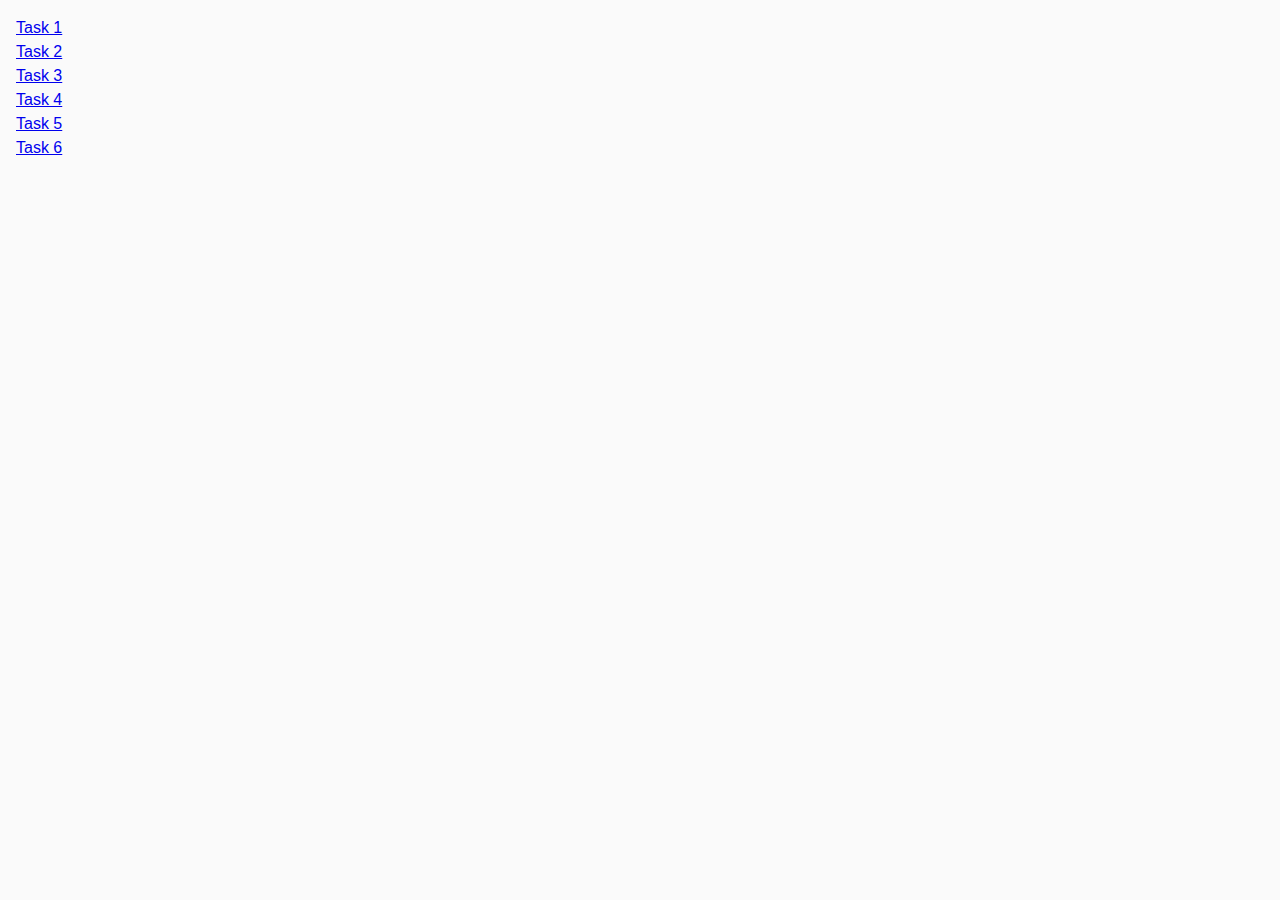
<file: index.html>
<!DOCTYPE html>
<html lang="en">
  <head>
    <meta charset="UTF-8" />
    <meta http-equiv="X-UA-Compatible" content="IE=edge" />
    <meta name="viewport" content="width=device-width, initial-scale=1.0" />
    <title>Homework 7</title>
    <link rel="stylesheet" href="./css/common.css" />
  </head>
  <body>
    <ul>
      <li><a href="./task-1.html">Task 1</a></li>
      <li><a href="./task-2.html">Task 2</a></li>
      <li><a href="./task-3.html">Task 3</a></li>
      <li><a href="./task-4.html">Task 4</a></li>
      <li><a href="./task-5.html">Task 5</a></li>
      <li><a href="./task-6.html">Task 6</a></li>
    </ul>
  </body>
</html>
</file>
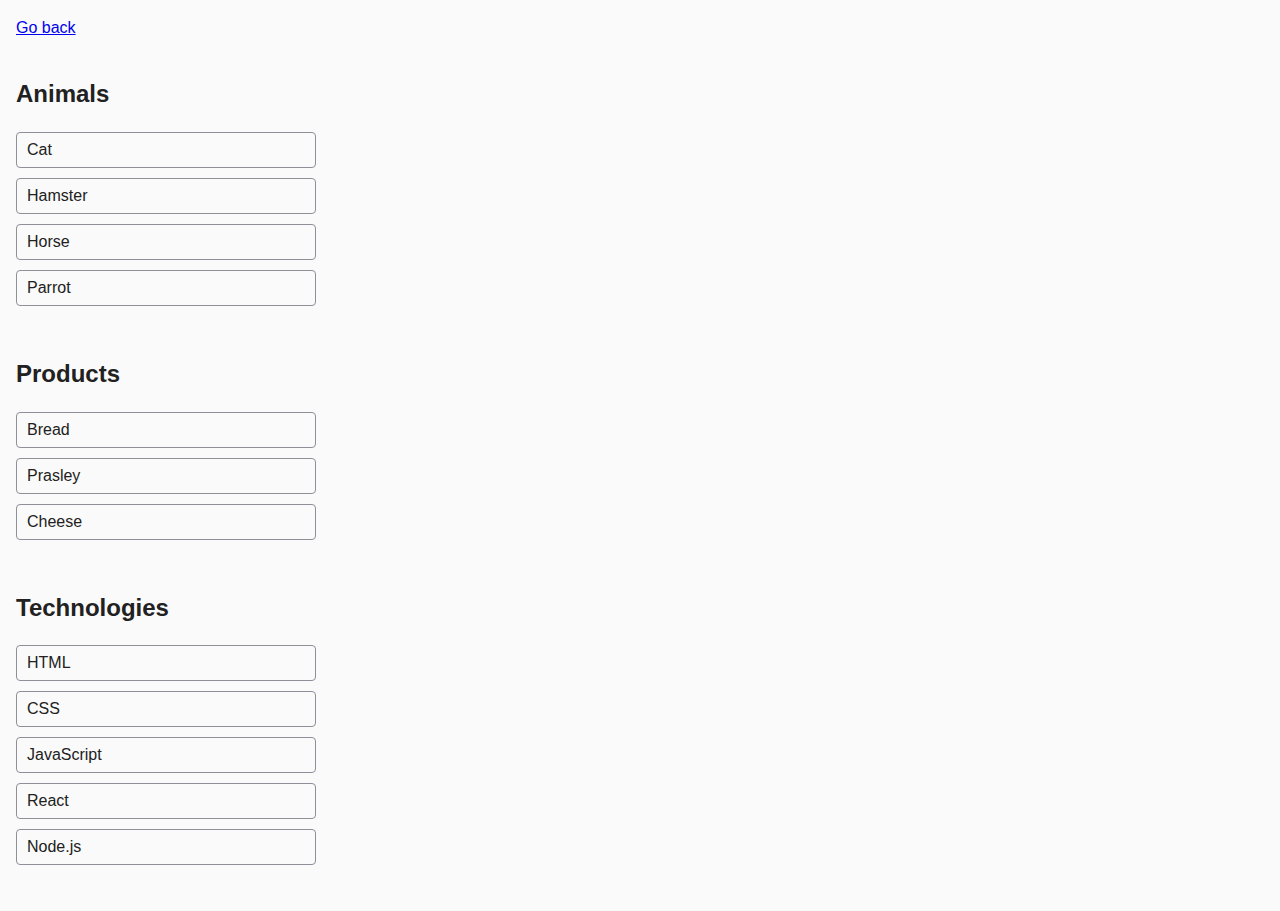
<file: task-1.html>
<!DOCTYPE html>
<html lang="en">
  <head>
    <meta charset="UTF-8" />
    <meta http-equiv="X-UA-Compatible" content="IE=edge" />
    <meta name="viewport" content="width=device-width, initial-scale=1.0" />
    <title>Task 1</title>
    <link rel="stylesheet" href="./css/common.css" />
  </head>
  <body>
    <p><a href="./index.html">Go back</a></p>

    <ul id="categories">
      <li class="item">
        <h2>Animals</h2>

        <ul class="list">
          <li class="list-item">Cat</li>
          <li class="list-item">Hamster</li>
          <li class="list-item">Horse</li>
          <li class="list-item">Parrot</li>
        </ul>
      </li>
      <li class="item">
        <h2>Products</h2>

        <ul class="list">
          <li class="list-item">Bread</li>
          <li class="list-item">Prasley</li>
          <li class="list-item">Cheese</li>
        </ul>
      </li>
      <li class="item">
        <h2>Technologies</h2>

        <ul class="list">
          <li class="list-item">HTML</li>
          <li class="list-item">CSS</li>
          <li class="list-item">JavaScript</li>
          <li class="list-item">React</li>
          <li class="list-item">Node.js</li>
        </ul>
      </li>
    </ul>

    <script src="./js/task-1.js" type="module"></script>
  </body>
</html>
</file>
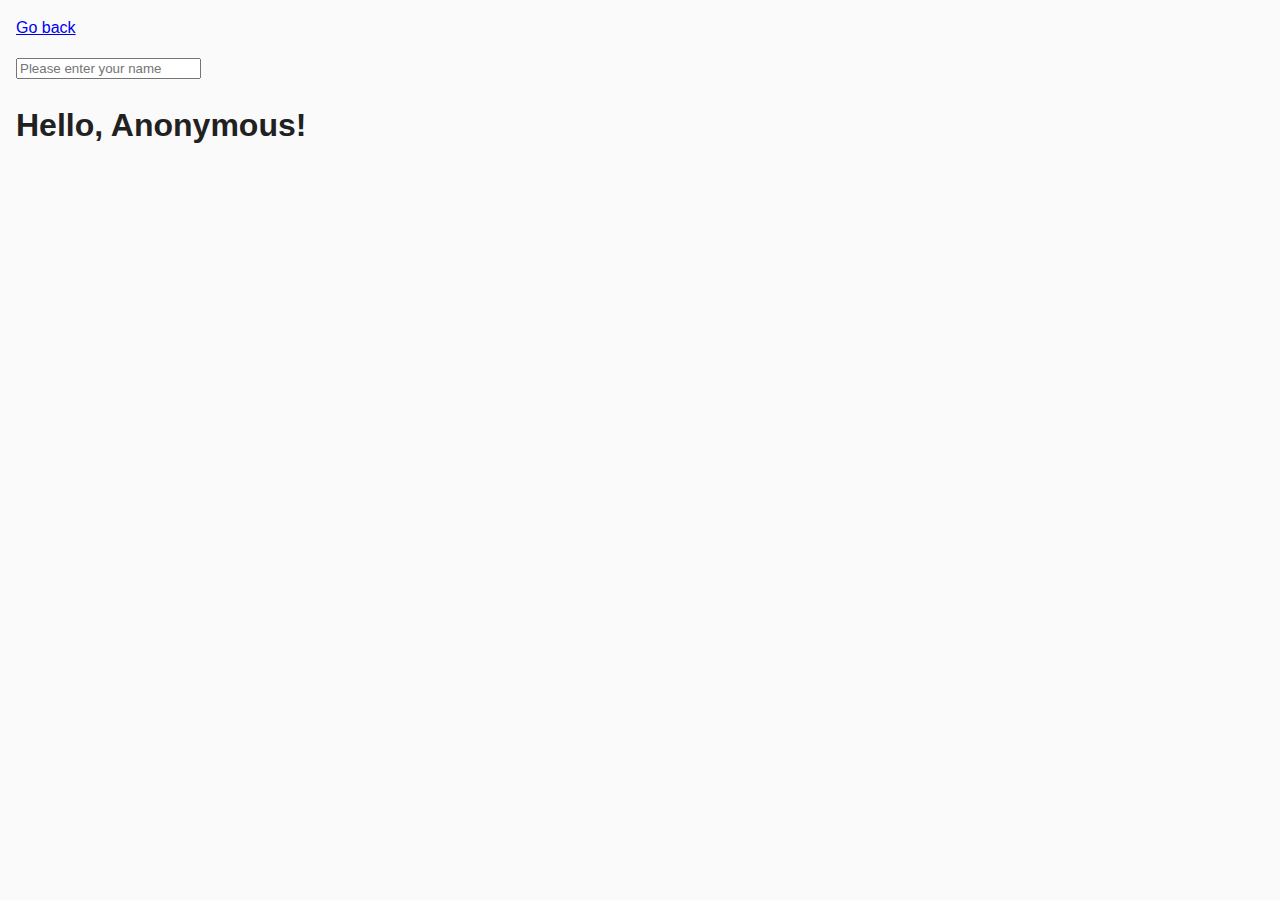
<file: task-3.html>
<!DOCTYPE html>
<html lang="en">
  <head>
    <meta charset="UTF-8" />
    <meta http-equiv="X-UA-Compatible" content="IE=edge" />
    <meta name="viewport" content="width=device-width, initial-scale=1.0" />
    <title>Task 3</title>
    <link rel="stylesheet" href="./css/common.css" />
  </head>
  <body>
    <p><a href="./index.html">Go back</a></p>

    <input type="text" id="name-input" placeholder="Please enter your name" />
    <h1>Hello, <span id="name-output">Anonymous</span>!</h1>

    <script src="./js/task-3.js" type="module"></script>
  </body>
</html>
</file>
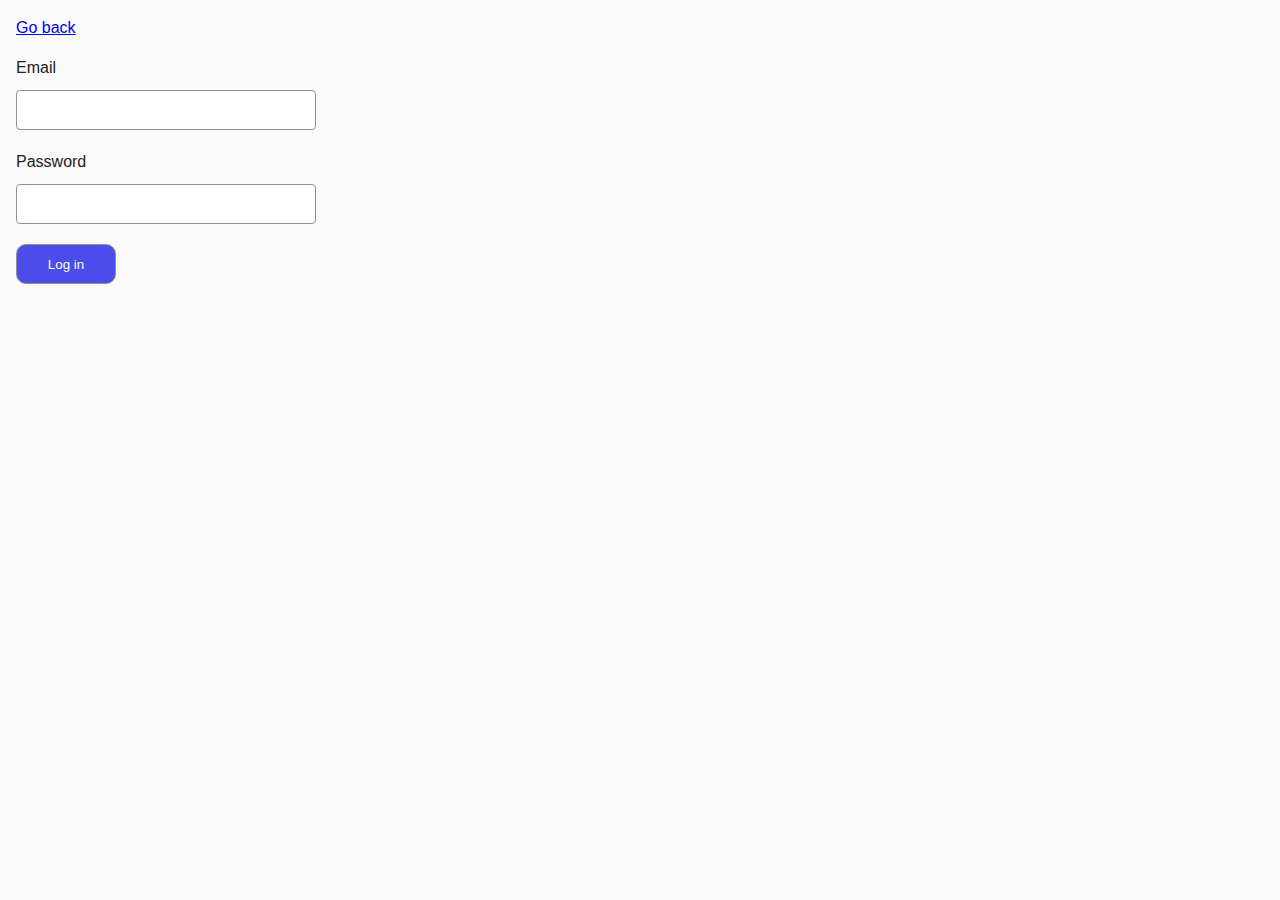
<file: task-4.html>
<!DOCTYPE html>
<html lang="en">
  <head>
    <meta charset="UTF-8" />
    <meta http-equiv="X-UA-Compatible" content="IE=edge" />
    <meta name="viewport" content="width=device-width, initial-scale=1.0" />
    <title>Task 4</title>
    <link rel="stylesheet" href="./css/common.css" />
  </head>
  <body>
    <p><a href="./index.html">Go back</a></p>

    <form class="login-form">
      <label class="label">
        Email
        <input type="email" name="email" class="input" />
      </label>
      <label class="label">
        Password
        <input type="password" name="password" class="input" />
      </label>
      <button type="submit" class="btn">Log in</button>
    </form>

    <script src="./js/task-4.js" type="module"></script>
  </body>
</html>
</file>
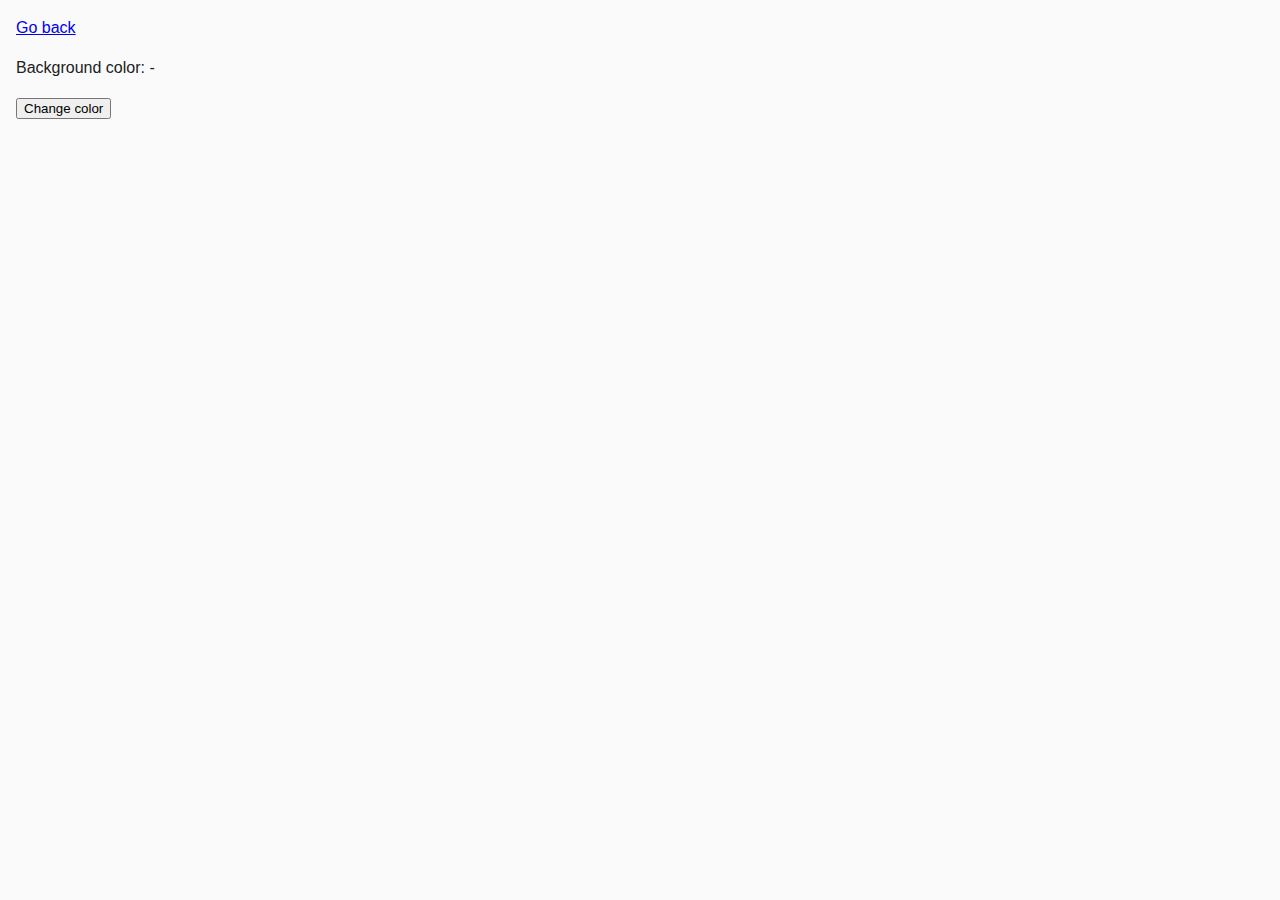
<file: task-5.html>
<!DOCTYPE html>
<html lang="en">
  <head>
    <meta charset="UTF-8" />
    <meta http-equiv="X-UA-Compatible" content="IE=edge" />
    <meta name="viewport" content="width=device-width, initial-scale=1.0" />
    <title>Task 5</title>
    <link rel="stylesheet" href="./css/common.css" />
  </head>
  <body>
    <p><a href="./index.html">Go back</a></p>

    <div class="widget">
      <p>Background color: <span class="color">-</span></p>
      <button type="button" class="change-color">Change color</button>
    </div>

    <script src="./js/task-5.js" type="module"></script>
  </body>
</html>
</file>
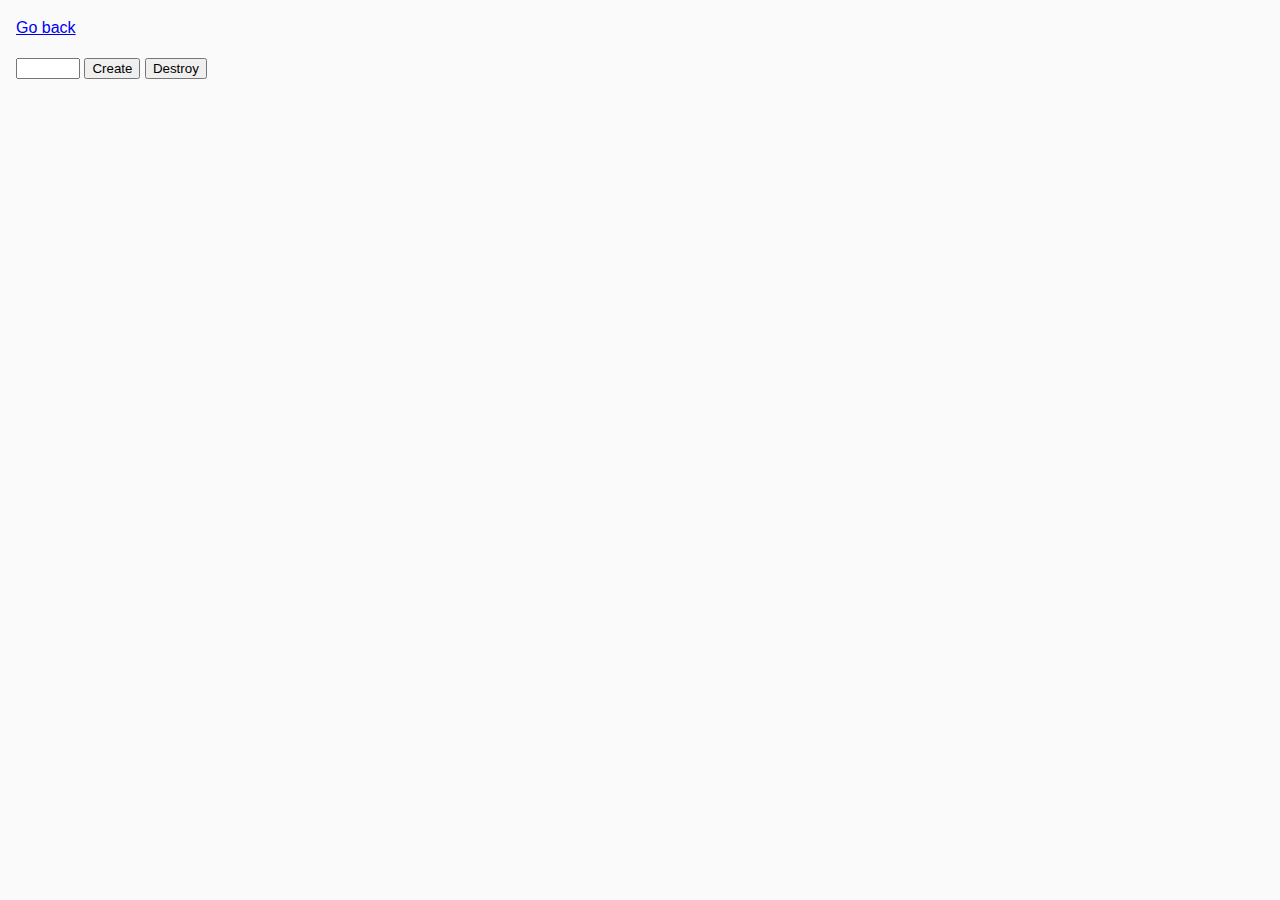
<file: task-6.html>
<!DOCTYPE html>
<html lang="en">
  <head>
    <meta charset="UTF-8" />
    <meta http-equiv="X-UA-Compatible" content="IE=edge" />
    <meta name="viewport" content="width=device-width, initial-scale=1.0" />
    <title>Task 6</title>
    <link rel="stylesheet" href="./css/common.css" />
  </head>
  <body>
    <p><a href="./index.html">Go back</a></p>

    <div id="controls">
      <input type="number" min="1" max="100" step="1" />
      <button type="button" data-create>Create</button>
      <button type="button" data-destroy>Destroy</button>
    </div>

    <div id="boxes"></div>

    <script src="./js/task-6.js" type="module"></script>
  </body>
</html>
</file>
<file: css/common.css>
* {
  box-sizing: border-box;
}

body {
  margin: 16px;
  font-family: -apple-system, BlinkMacSystemFont, "Segoe UI", Roboto, Oxygen,
    Ubuntu, Cantarell, "Open Sans", "Helvetica Neue", sans-serif;
  -webkit-font-smoothing: antialiased;
  -moz-osx-font-smoothing: grayscale;
  background-color: #fafafa;
  color: #212121;
  line-height: 1.5;
}

ul {
  list-style-type: none;
  margin: 0;
  padding: 0;
}

.item {
  display: flex;
  flex-direction: column;
  padding-bottom: 30px;
  width: 300px;
}

.list {
  display: flex;
  flex-direction: column;
  gap: 10px;
}

.list-item {
  border-radius: 4px;
  border: 1px solid #8e8f99;
  padding: 5px 50px 5px 10px;
}

.gallery {
  display: flex;
  flex-wrap: wrap;
  gap: 50px 30px;
  width: calc(100% - 20px) / 2;
  justify-content: center;
  align-items: center;
}

.gallery-image {
  display: block;
  width: 380px;
  height: 350px;
}

.login-form {
  display: flex;
  flex-direction: column;
}
.label {
  display: flex;
  flex-direction: column;
  padding-bottom: 20px;
}
.input {
  border-radius: 4px;
  border: 1px solid #8e8f99;
  width: 300px;
  height: 40px;
  margin-top: 10px;
}
.btn {
  border-radius: 10px;
  border: 1px solid #8e8f99;
  width: 100px;
  height: 40px;
  background-color: rgb(76, 76, 232);
  color: #fafafa;
}

#boxes {
  display: flex;
  flex-wrap: wrap;
  gap: 10px;
}
.box {
  width: 30px;
  height: 30px;
}
</file>
